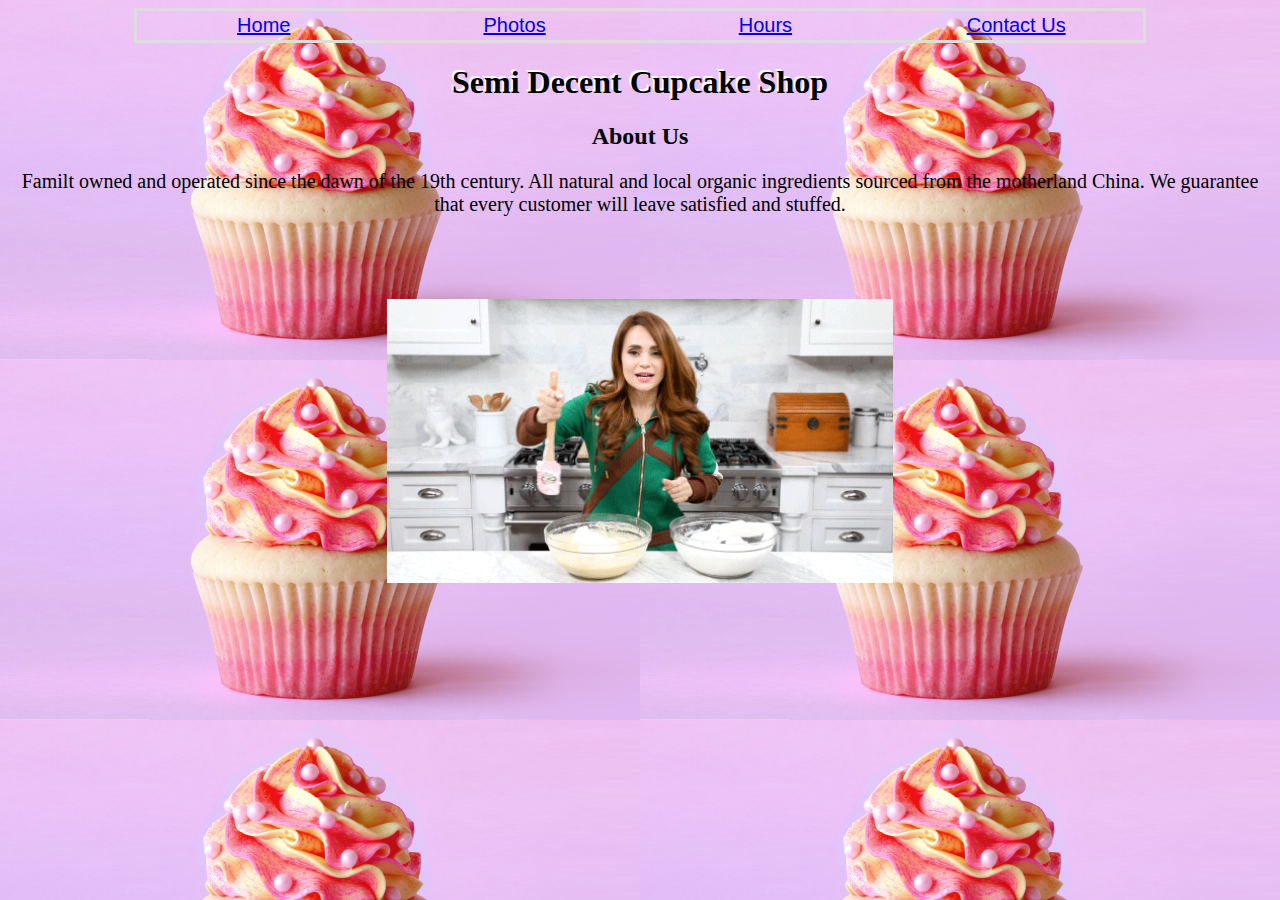
<file: index.html>
<!DOCTYPE html>
<html lang="en" dir="ltr">
  <head>
    <link rel="stylesheet" href="css/styles.css">
    <meta charset="utf-8">
    <title>Cupcake Shop</title>
  </head>
  <body>
    <!-- NAVIGATION TABLE START-->
    <table class="navigation">
      <tr>
        <td class="navigationColumn"><a href="index.html">Home</a></td>
        <td class="navigationColumn"><a href="photos.html">Photos</a></td>
        <td class="navigationColumn"><a href="hours.html">Hours</a></td>
        <td class="navigationColumn"><a href="contact.html">Contact Us</a></td>
      </tr>
    </table>
    <!-- NAVIGATION TABLE END-->

    <h1>Semi Decent Cupcake Shop</h1>
    <h2>About Us</h2>
    <p>Familt owned and operated since the dawn of the 19th century. All natural and local organic ingredients sourced from the motherland China. We guarantee that every customer will leave satisfied and stuffed. </p>

    <img src="img/woman.gif" alt="woman cooking" class="woman">

  </body>
</html>
</file>
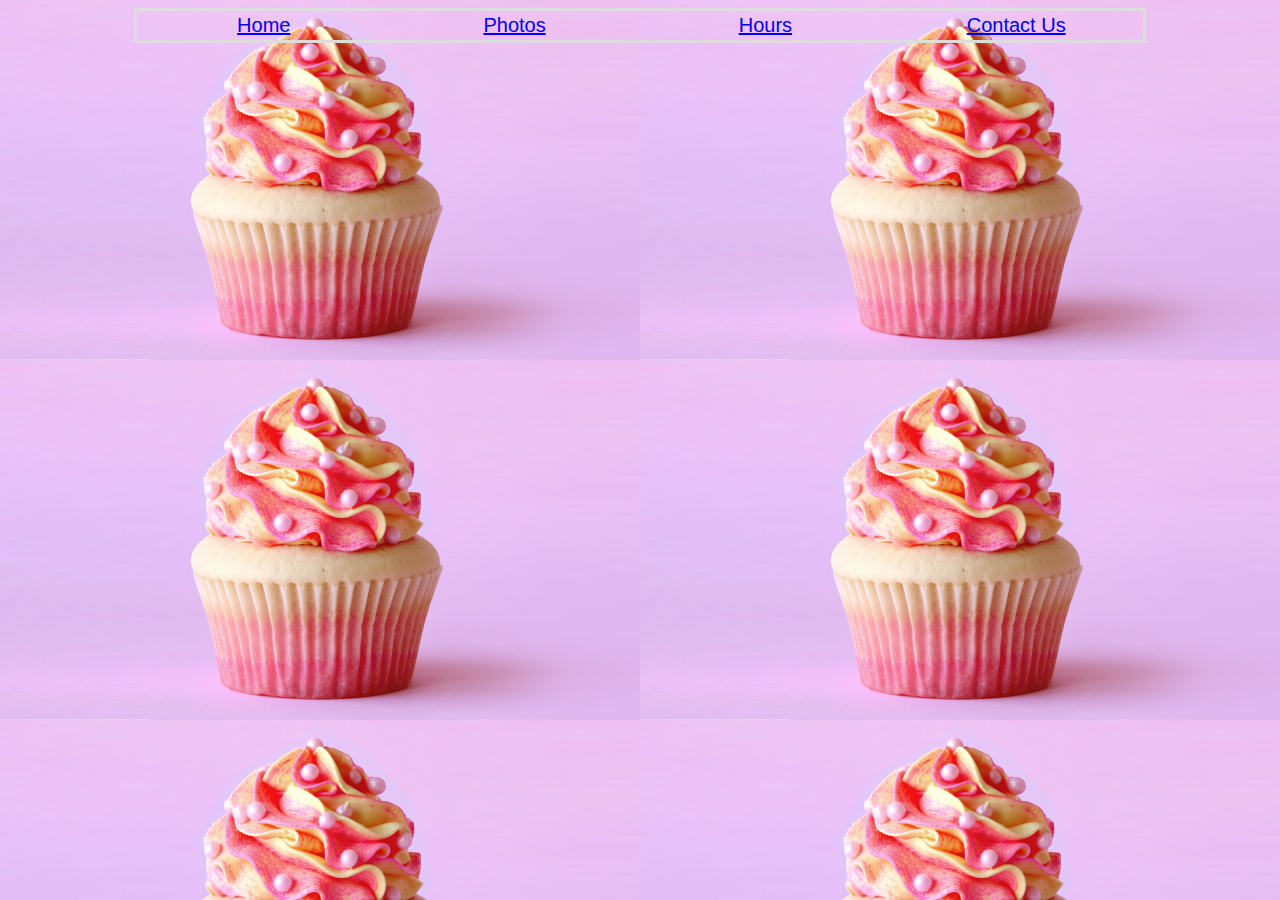
<file: contact.html>
<!DOCTYPE html>
<html lang="en" dir="ltr">
  <head>
    <link rel="stylesheet" href="css/styles.css">
    <meta charset="utf-8">
    <title>Cupcake Shop/ contact</title>
  </head>
  <body>
    <!-- NAVIGATION TABLE START-->
    <table class="navigation">
      <tr>
        <td class="navigationColumn"><a href="index.html">Home</a></td>
        <td class="navigationColumn"><a href="photos.html">Photos</a></td>
        <td class="navigationColumn"><a href="hours.html">Hours</a></td>
        <td class="navigationColumn"><a href="contact.html">Contact Us</a></td>
      </tr>
    </table>
    <!-- NAVIGATION TABLE END-->

  </body>
</html>
</file>
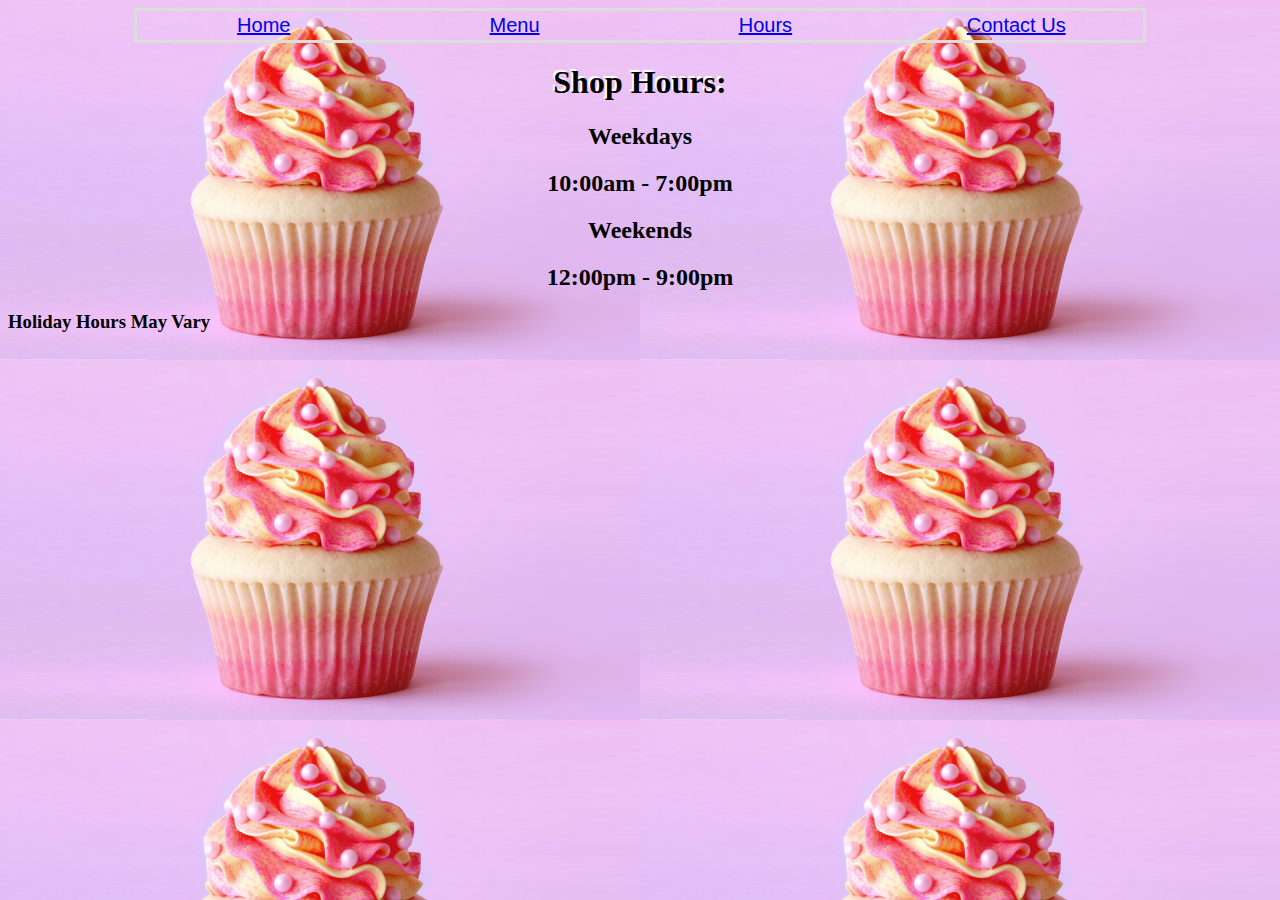
<file: hours.html>
<!DOCTYPE html>
<html lang="en" dir="ltr">
  <head>
    <link rel="stylesheet" href="css/styles.css">
    <meta charset="utf-8">
    <title>Cupcake Shop Hours</title>
  </head>
  <body>
    <!-- NAVIGATION TABLE START-->
    <table class="navigation">
      <tr>
        <td class="navigationColumn"><a href="index.html">Home</a></td>
        <td class="navigationColumn"><a href="photos.html">Menu</a></td>
        <td class="navigationColumn"><a href="hours.html">Hours</a></td>
        <td class="navigationColumn"><a href="contact.html">Contact Us</a></td>
      </tr>
    </table>
    <!-- NAVIGATION TABLE END-->
    <h1> Shop Hours: </h1>
    <h2>Weekdays</h2>
    <h2> 10:00am - 7:00pm <h2>
    <h2>Weekends</h2>
    <h2>12:00pm - 9:00pm</h2>
    <h3 class = 'flashy'>Holiday Hours May Vary</h3>
  </body>
</html>
</file>
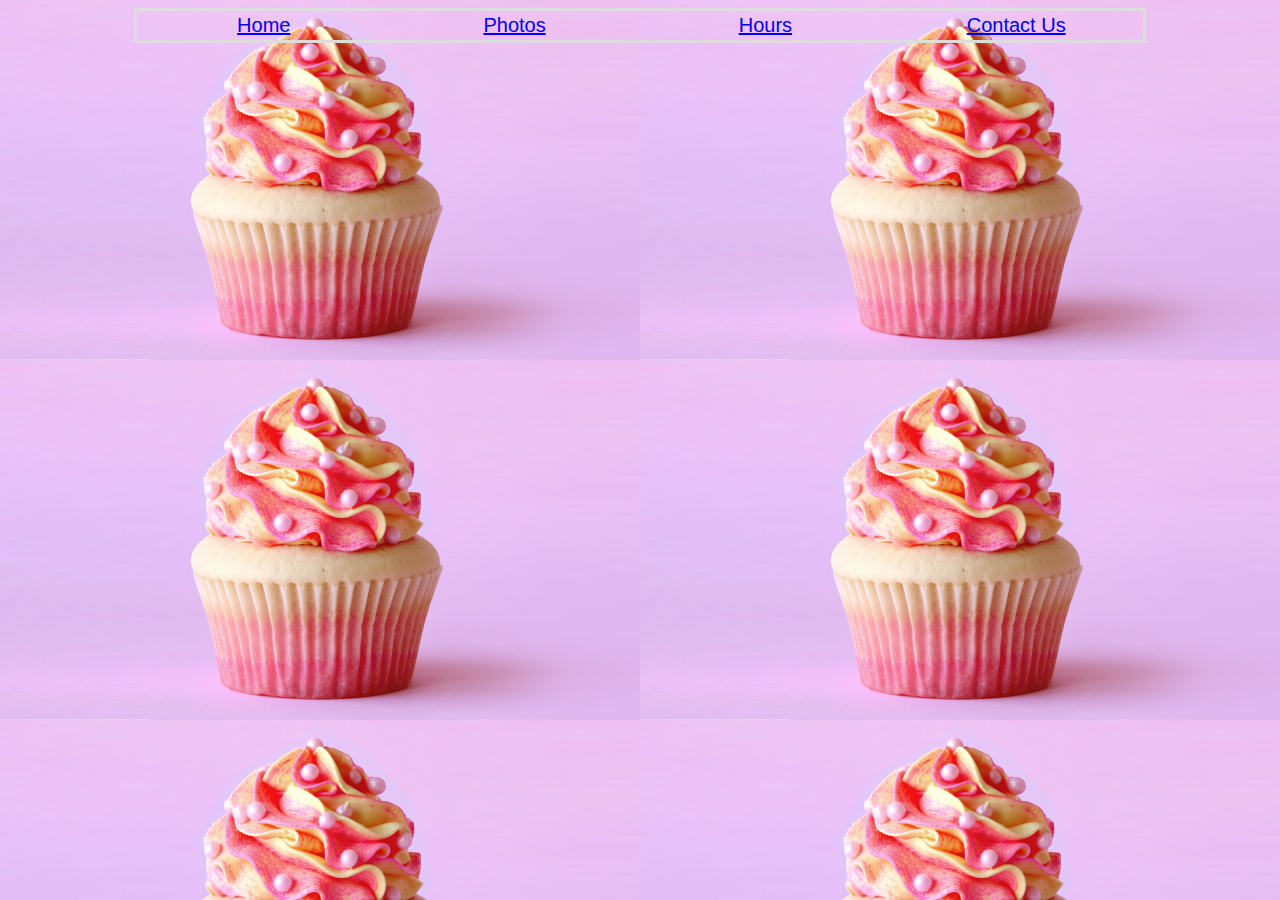
<file: photos.html>
<!DOCTYPE html>
<html lang="en" dir="ltr">
  <head>
    <link rel="stylesheet" href="css/styles.css">
    <meta charset="utf-8">
    <title>Cupcake Shop/ Photos</title>
  </head>
  <body>
    <!-- NAVIGATION TABLE START-->
    <table class="navigation">
      <tr>
        <td class="navigationColumn"><a href="index.html">Home</a></td>
        <td class="navigationColumn"><a href="photos.html">Photos</a></td>
        <td class="navigationColumn"><a href="hours.html">Hours</a></td>
        <td class="navigationColumn"><a href="contact.html">Contact Us</a></td>
      </tr>
    </table>
    <!-- NAVIGATION TABLE END-->

  </body>
</html>
</file>
<file: css/styles.css>
body {
  background-image: url('../img/cupcake1.jpg');
  background-size: 50%;
  background-repeat: fixed;
  background-attachment: scroll;
}
h1 {
  font-family: fantasy;
  text-align: center;
  text-shadow: -2px -2px #fff;
}
.navigation {
  width: 80%;
  margin-left: 10%;
  margin-right: 10%;
  border: 3px solid #ddd;
  font-family: sans-serif;
  font-size: 20px

}

.navigationColumn {
  width: 15%;
  text-align: center;
}
h2 {
  font-family: fantasy;
  text-align: center;
}
p{
  font-family: cursive;
  font-size: 20px;
  text-align: center;
}
.woman{
  padding-left: 30%;
  padding-right: 30%;
  padding-top: 5%;
  width: 40%;
}
</file>
